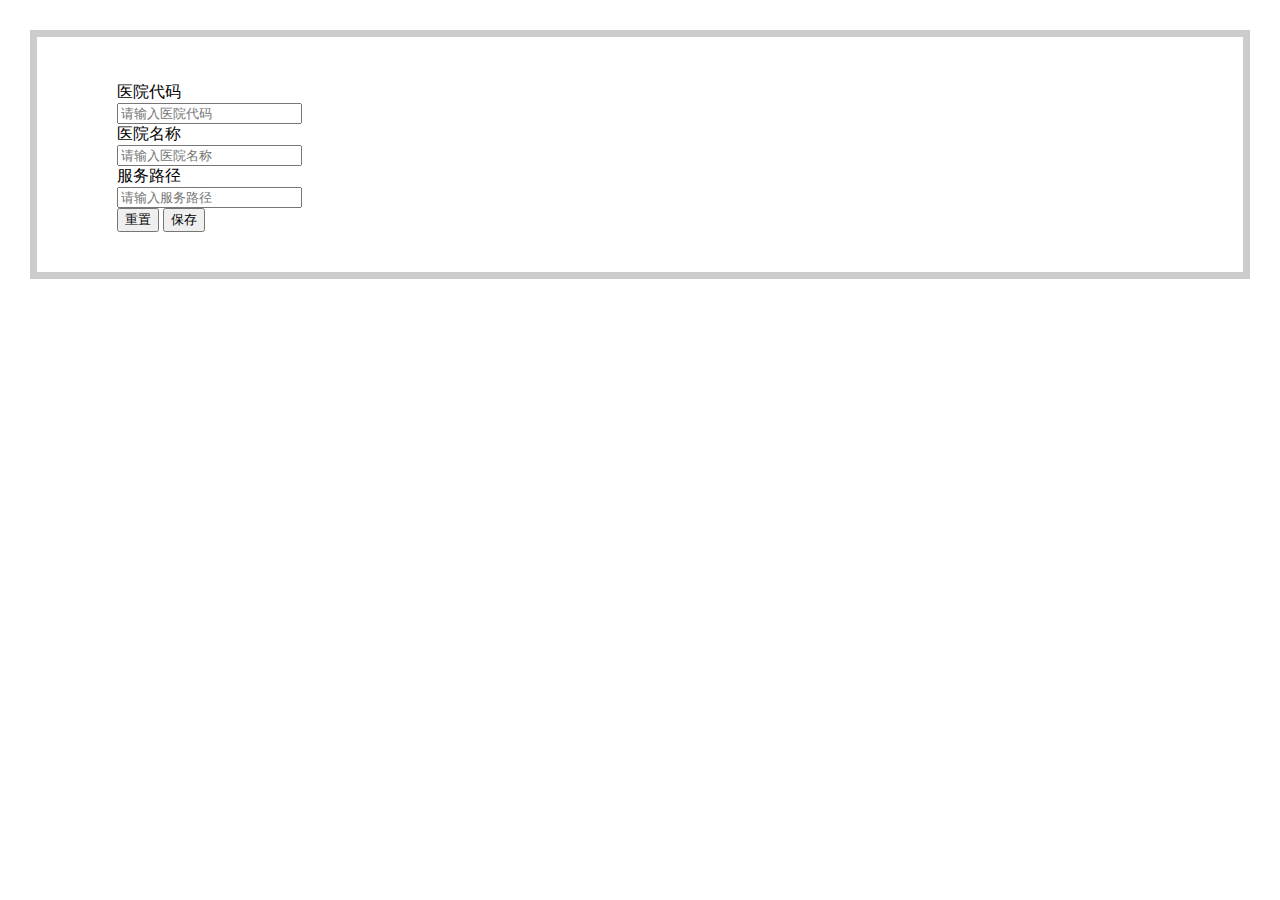
<file: src/main/resources/templates/serverUrlManagerEdit.html>
<!doctype html>
<html lang="en" xmlns:th="http://www.thymeleaf.org">

<head th:replace="/common/template :: header(~{::title},~{::link},~{::style})">
    <meta charset="UTF-8">
    <title>服务路径编辑</title>
    <style>
        body {
            margin-top: 20px;
            margin: 0 auto;
        }

        .carousel-inner .item img {
            width: 100%;
            height: 300px;
        }

        .container .row div {
            /* position:relative;
            float:left; */
        }

        font {
            color: #3164af;
            font-size: 18px;
            font-weight: normal;
            padding: 0 10px;
        }
    </style>
</head>
<body>
<div class="container"
     style="width:100%;">
    <div class="row">
        <div class="col-md-2"></div>
        <div class="col-md-8"
             style="background:#fff;padding:40px 80px;margin:30px;border:7px solid #ccc;">
            <form enctype="multipart/form-data" class="form-horizontal" id="quartzForm"
                  style="margin-top:5px;" method="post">

                <input type="text" hidden="hidden" name="id" th:value="${bean.hospitalCode}">

                <div class="form-group">
                    <label for="hospitalCode" class="col-sm-2 control-label">医院代码</label>
                    <div class="col-sm-6">
                        <input type="text" class="form-control" id="hospitalCode"
                               th:value="${bean.hospitalCode}" name="hospitalCode"
                               placeholder="请输入医院代码">
                    </div>
                </div>



                <div class="form-group">
                    <label for="hospitalName" class="col-sm-2 control-label">医院名称</label>
                    <div class="col-sm-6">
                        <input type="text" class="form-control" id="hospitalName"
                               th:value="${bean.hospitalName}" name="hospitalName"
                               placeholder="请输入医院名称">
                    </div>
                </div>

                <div class="form-group">
                    <label for="url" class="col-sm-2 control-label">服务路径</label>
                    <div class="col-sm-6">
                        <input type="text" class="form-control" id="url"
                               th:value="${bean.url}" name="url"
                               placeholder="请输入服务路径">
                    </div>
                </div>

            </form>
            <div class="form-group">
                <div class="col-sm-offset-2 col-sm-10">
                    <button type="reset" class="btn btn-default btn-lg" width="100" value="重置"
                            name="submit" id="btnReset" onclick="btnReset();">重置
                    </button>

                    <button type="button" class="btn btn-default btn-lg" width="100" value="保存"
                            id="btnSubmit" onclick="btnSubmit()">保存
                    </button>
                </div>
            </div>
        </div>

    </div>
</div>
</body>
<script th:replace="/common/template::script"></script>
<script>
  function btnSubmit() {
    var data = $.serializeObject($("#quartzForm"));
    console.log(data);
    $.ajax({
      url: "/manager/addAndUpdateQueue",
      type: "POST",
      dataType: "json",
      contentType: "application/json;charset=utf-8",
      data: JSON.stringify(data),
      beforeSend: function () {
        layer.msg('正在处理，请稍等..', {
          icon: 16
        });
      },
      success: function (result) {
        console.log((result));
        console.log(result.success);
        if (result.success) {
          layer.alert('保存成功', {
            icon: 6
          });
          // parent.$.CloseTab(true);
            window.location.href="/manager/index"
        } else {
          layer.alert(result.msg, {icon: 5});
        }

      }
    })
  }

  function btnReset() {
    document.getElementById("quartzForm").reset();
  }
</script>
</html>
</file>
